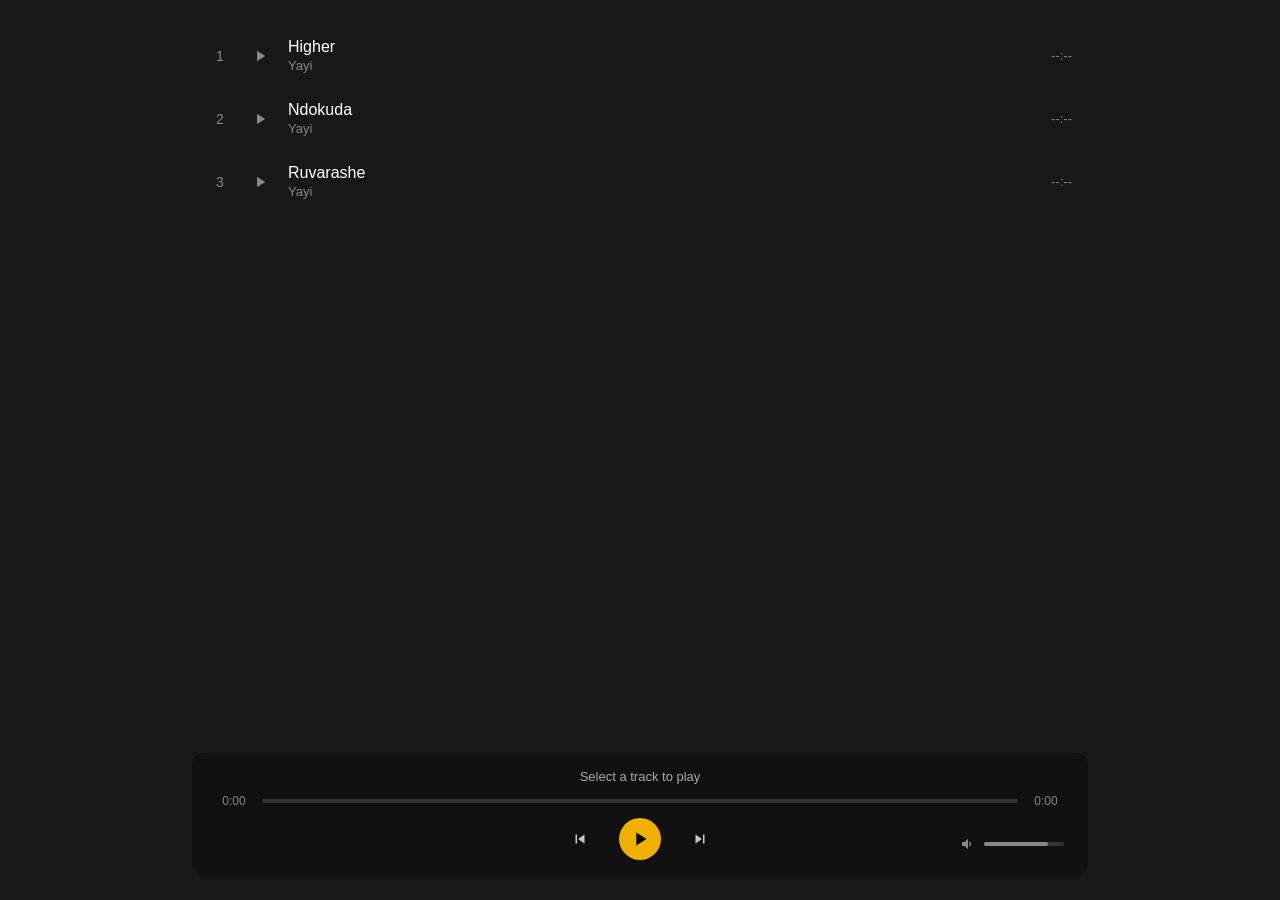
<file: yayi/player.html>
<!DOCTYPE html>
<html lang="en">
<head>
<meta charset="UTF-8">
<meta name="viewport" content="width=device-width, initial-scale=1.0">
<title>Yayi Music Player</title>
<style>
  * { margin: 0; padding: 0; box-sizing: border-box; }

  body {
    background: #181818;
    color: #fff;
    font-family: 'Helvetica Neue', Helvetica, Arial, sans-serif;
    display: flex;
    flex-direction: column;
    height: 100vh;
    overflow: hidden;
  }

  .player-wrap {
    display: flex;
    flex-direction: column;
    height: 100%;
    max-width: 960px;
    margin: 0 auto;
    width: 100%;
    padding: 24px 32px;
  }

  .track-list {
    flex: 1;
    overflow-y: auto;
    margin-bottom: 16px;
  }

  .track-list::-webkit-scrollbar { width: 4px; }
  .track-list::-webkit-scrollbar-track { background: transparent; }
  .track-list::-webkit-scrollbar-thumb { background: #444; border-radius: 2px; }

  .track {
    display: flex;
    align-items: center;
    padding: 14px 16px;
    border-radius: 8px;
    cursor: pointer;
    transition: background .2s;
    gap: 16px;
  }

  .track:hover { background: rgba(255,255,255,.06); }
  .track.active { background: rgba(240,176,0,.1); }

  .track-num {
    width: 24px;
    text-align: center;
    font-size: 14px;
    color: #888;
    flex-shrink: 0;
  }

  .track.active .track-num,
  .track:hover .track-num { color: #f0b000; }

  .track-icon {
    width: 24px;
    height: 24px;
    flex-shrink: 0;
    display: flex;
    align-items: center;
    justify-content: center;
  }

  .track-icon svg { fill: #888; width: 18px; height: 18px; }
  .track.active .track-icon svg { fill: #f0b000; }
  .track:hover .track-icon svg { fill: #fff; }

  .bars {
    display: none;
    gap: 2px;
    align-items: flex-end;
    height: 16px;
  }

  .bars span {
    display: block;
    width: 3px;
    background: #f0b000;
    border-radius: 1px;
    animation: eq 0.6s ease-in-out infinite alternate;
  }

  .bars span:nth-child(1) { height: 6px; animation-delay: 0s; }
  .bars span:nth-child(2) { height: 12px; animation-delay: 0.2s; }
  .bars span:nth-child(3) { height: 8px; animation-delay: 0.4s; }

  @keyframes eq {
    0% { height: 4px; }
    100% { height: 16px; }
  }

  .track.active.playing .bars { display: flex; }
  .track.active.playing .play-icon { display: none; }
  .track.active:not(.playing) .bars { display: none; }

  .track-info { flex: 1; min-width: 0; }

  .track-title {
    font-size: 16px;
    font-weight: 500;
    white-space: nowrap;
    overflow: hidden;
    text-overflow: ellipsis;
  }

  .track-artist {
    font-size: 13px;
    color: #888;
    margin-top: 2px;
  }

  .track-duration {
    font-size: 13px;
    color: #888;
    flex-shrink: 0;
  }

  .controls {
    background: #111;
    border-radius: 12px;
    padding: 16px 24px;
    display: flex;
    flex-direction: column;
    gap: 10px;
  }

  .now-playing {
    text-align: center;
    font-size: 13px;
    color: #aaa;
    white-space: nowrap;
    overflow: hidden;
    text-overflow: ellipsis;
  }

  .now-playing strong { color: #fff; font-weight: 500; }

  .progress-row {
    display: flex;
    align-items: center;
    gap: 10px;
  }

  .time {
    font-size: 12px;
    color: #888;
    min-width: 36px;
    text-align: center;
    font-variant-numeric: tabular-nums;
  }

  .progress-bar {
    flex: 1;
    height: 4px;
    background: #333;
    border-radius: 2px;
    cursor: pointer;
    position: relative;
  }

  .progress-bar:hover { height: 6px; }

  .progress-fill {
    height: 100%;
    background: #f0b000;
    border-radius: 2px;
    width: 0%;
    position: relative;
    transition: width 0.1s linear;
  }

  .progress-fill::after {
    content: '';
    position: absolute;
    right: -5px;
    top: 50%;
    transform: translateY(-50%);
    width: 10px;
    height: 10px;
    background: #fff;
    border-radius: 50%;
    opacity: 0;
    transition: opacity .15s;
  }

  .progress-bar:hover .progress-fill::after { opacity: 1; }

  .btn-row {
    display: flex;
    align-items: center;
    justify-content: center;
    gap: 24px;
  }

  .ctrl-btn {
    background: none;
    border: none;
    cursor: pointer;
    padding: 6px;
    display: flex;
    align-items: center;
    justify-content: center;
    transition: transform .15s;
  }

  .ctrl-btn:hover { transform: scale(1.1); }
  .ctrl-btn:active { transform: scale(0.95); }
  .ctrl-btn svg { fill: #ccc; }
  .ctrl-btn:hover svg { fill: #fff; }
  .ctrl-btn.play-pause svg { fill: #fff; }
  .ctrl-btn.play-pause { background: #f0b000; border-radius: 50%; padding: 10px; }
  .ctrl-btn.play-pause:hover { background: #ffca28; }
  .ctrl-btn.play-pause svg { fill: #000; width: 22px; height: 22px; }

  .volume-row {
    display: flex;
    align-items: center;
    justify-content: flex-end;
    gap: 8px;
    position: absolute;
    right: 24px;
    bottom: 24px;
  }

  .volume-bar {
    width: 80px;
    height: 4px;
    background: #333;
    border-radius: 2px;
    cursor: pointer;
  }

  .volume-fill {
    height: 100%;
    background: #888;
    border-radius: 2px;
    width: 80%;
  }

  .controls { position: relative; }
</style>
</head>
<body>

<div class="player-wrap">
  <div class="track-list" id="trackList"></div>
  <div class="controls">
    <div class="now-playing" id="nowPlaying">Select a track to play</div>
    <div class="progress-row">
      <span class="time" id="curTime">0:00</span>
      <div class="progress-bar" id="progressBar">
        <div class="progress-fill" id="progressFill"></div>
      </div>
      <span class="time" id="totalTime">0:00</span>
    </div>
    <div class="btn-row">
      <button class="ctrl-btn" id="prevBtn" aria-label="Previous">
        <svg width="18" height="18" viewBox="0 0 24 24"><path d="M6 6h2v12H6zm3.5 6l8.5 6V6z"/></svg>
      </button>
      <button class="ctrl-btn play-pause" id="playBtn" aria-label="Play">
        <svg id="iconPlay" width="22" height="22" viewBox="0 0 24 24"><path d="M8 5v14l11-7z"/></svg>
        <svg id="iconPause" width="22" height="22" viewBox="0 0 24 24" style="display:none"><path d="M6 19h4V5H6zm8-14v14h4V5z"/></svg>
      </button>
      <button class="ctrl-btn" id="nextBtn" aria-label="Next">
        <svg width="18" height="18" viewBox="0 0 24 24"><path d="M6 18l8.5-6L6 6v12zm10-12v12h2V6z"/></svg>
      </button>
    </div>
    <div class="volume-row">
      <svg width="16" height="16" viewBox="0 0 24 24" fill="#888"><path d="M3 9v6h4l5 5V4L7 9H3zm13.5 3c0-1.77-1.02-3.29-2.5-4.03v8.05c1.48-.73 2.5-2.25 2.5-4.02z"/></svg>
      <div class="volume-bar" id="volumeBar">
        <div class="volume-fill" id="volumeFill"></div>
      </div>
    </div>
  </div>
</div>

<audio id="audio" preload="metadata"></audio>

<script>
const tracks = [
  { title: 'Higher', artist: 'Yayi', src: 'audio/higher.mp3' },
  { title: 'Ndokuda', artist: 'Yayi', src: 'audio/ndokuda.mp3' },
  { title: 'Ruvarashe', artist: 'Yayi', src: 'audio/ruvarashe.mp3' }
];

const audio = document.getElementById('audio');
const trackList = document.getElementById('trackList');
const playBtn = document.getElementById('playBtn');
const prevBtn = document.getElementById('prevBtn');
const nextBtn = document.getElementById('nextBtn');
const progressBar = document.getElementById('progressBar');
const progressFill = document.getElementById('progressFill');
const curTime = document.getElementById('curTime');
const totalTime = document.getElementById('totalTime');
const nowPlaying = document.getElementById('nowPlaying');
const iconPlay = document.getElementById('iconPlay');
const iconPause = document.getElementById('iconPause');
const volumeBar = document.getElementById('volumeBar');
const volumeFill = document.getElementById('volumeFill');

let currentIndex = -1;
let isPlaying = false;

function fmt(s) {
  if (isNaN(s)) return '0:00';
  const m = Math.floor(s / 60);
  const sec = Math.floor(s % 60);
  return m + ':' + (sec < 10 ? '0' : '') + sec;
}

function renderTracks() {
  trackList.innerHTML = tracks.map((t, i) => `
    <div class="track${i === currentIndex ? ' active' : ''}${i === currentIndex && isPlaying ? ' playing' : ''}" data-index="${i}">
      <span class="track-num">${i + 1}</span>
      <div class="track-icon">
        <svg class="play-icon" viewBox="0 0 24 24"><path d="M8 5v14l11-7z"/></svg>
        <div class="bars"><span></span><span></span><span></span></div>
      </div>
      <div class="track-info">
        <div class="track-title">${t.title}</div>
        <div class="track-artist">${t.artist}</div>
      </div>
      <span class="track-duration" id="dur-${i}">--:--</span>
    </div>
  `).join('');

  trackList.querySelectorAll('.track').forEach(el => {
    el.addEventListener('click', () => {
      const idx = parseInt(el.dataset.index);
      if (idx === currentIndex) {
        togglePlay();
      } else {
        loadTrack(idx);
        audio.play();
        isPlaying = true;
        updatePlayIcon();
        renderTracks();
      }
    });
  });
}

function loadTrack(idx) {
  currentIndex = idx;
  const t = tracks[idx];
  audio.src = t.src;
  nowPlaying.innerHTML = 'Now Playing: <strong>' + t.title + '</strong> &mdash; ' + t.artist;
}

function togglePlay() {
  if (currentIndex === -1) {
    loadTrack(0);
  }
  if (isPlaying) {
    audio.pause();
  } else {
    audio.play();
  }
  isPlaying = !isPlaying;
  updatePlayIcon();
  renderTracks();
}

function updatePlayIcon() {
  iconPlay.style.display = isPlaying ? 'none' : 'block';
  iconPause.style.display = isPlaying ? 'block' : 'none';
}

playBtn.addEventListener('click', togglePlay);

prevBtn.addEventListener('click', () => {
  if (currentIndex <= 0) return;
  loadTrack(currentIndex - 1);
  audio.play();
  isPlaying = true;
  updatePlayIcon();
  renderTracks();
});

nextBtn.addEventListener('click', () => {
  if (currentIndex >= tracks.length - 1) return;
  loadTrack(currentIndex + 1);
  audio.play();
  isPlaying = true;
  updatePlayIcon();
  renderTracks();
});

audio.addEventListener('timeupdate', () => {
  if (!audio.duration) return;
  const pct = (audio.currentTime / audio.duration) * 100;
  progressFill.style.width = pct + '%';
  curTime.textContent = fmt(audio.currentTime);
  totalTime.textContent = fmt(audio.duration);
});

audio.addEventListener('ended', () => {
  if (currentIndex < tracks.length - 1) {
    loadTrack(currentIndex + 1);
    audio.play();
    renderTracks();
  } else {
    isPlaying = false;
    updatePlayIcon();
    renderTracks();
  }
});

audio.addEventListener('pause', () => {
  isPlaying = false;
  updatePlayIcon();
  renderTracks();
});

audio.addEventListener('play', () => {
  isPlaying = true;
  updatePlayIcon();
  renderTracks();
});

progressBar.addEventListener('click', (e) => {
  if (!audio.duration) return;
  const rect = progressBar.getBoundingClientRect();
  const pct = (e.clientX - rect.left) / rect.width;
  audio.currentTime = pct * audio.duration;
});

volumeBar.addEventListener('click', (e) => {
  const rect = volumeBar.getBoundingClientRect();
  const pct = Math.max(0, Math.min(1, (e.clientX - rect.left) / rect.width));
  audio.volume = pct;
  volumeFill.style.width = (pct * 100) + '%';
});

audio.volume = 0.8;
volumeFill.style.width = '80%';

renderTracks();
</script>
</body>
</html>
</file>
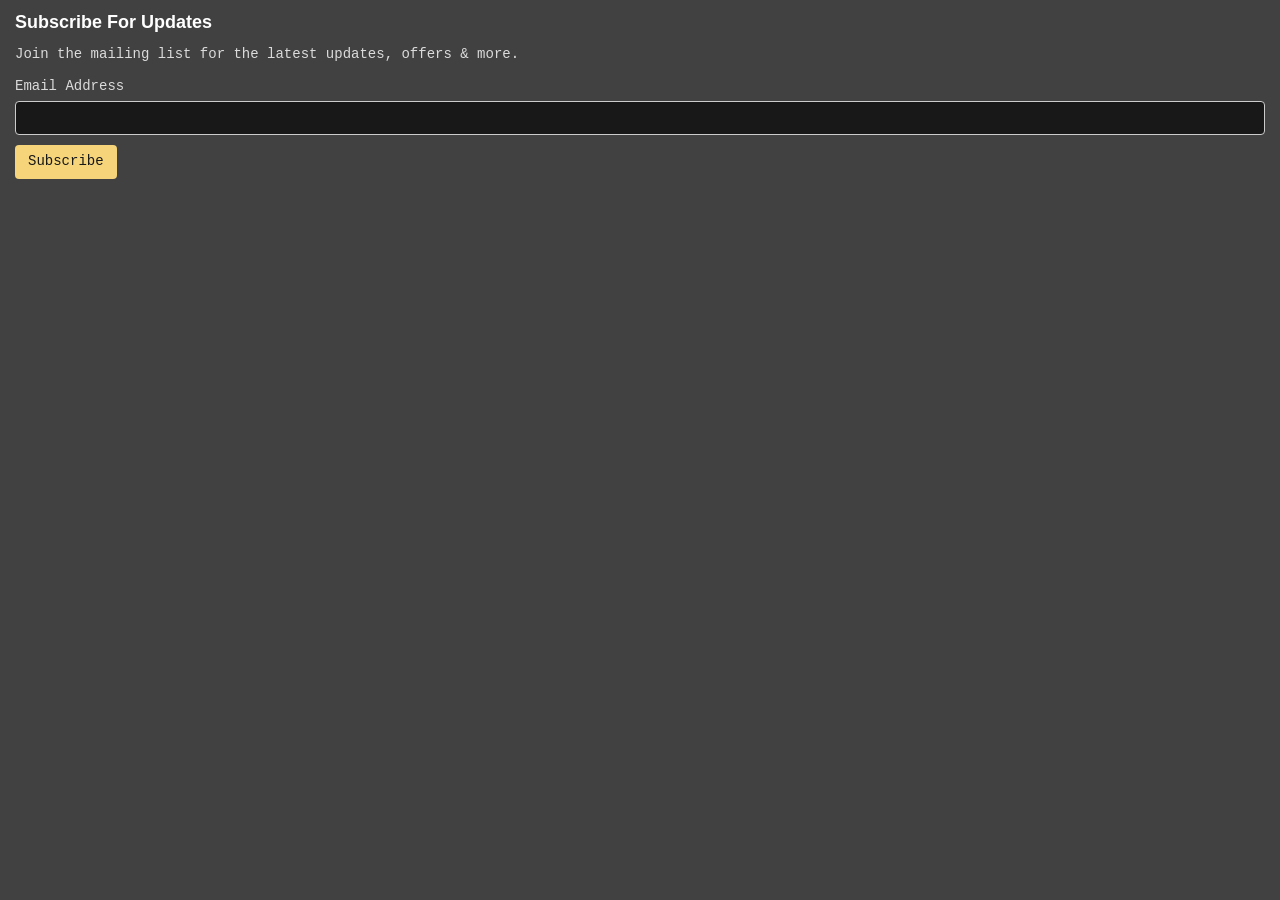
<file: yayi/subscribers.html>
<!DOCTYPE html>
<!-- saved from url=(1144)https://www.contactcollection.com/subscribers?pageId=mwkiy&compId=comp-ks9b21ba&viewerCompId=comp-ks9b21ba&siteRevision=72&viewMode=site&deviceType=desktop&locale=en&tz=America%2FChicago&regionalLanguage=en&width=386&height=215&instance=qjtZTbuMG9LTRxQD5vAuOeOzKDo2HXmRmmYZVS7jaNE.[base64]&currency=USD&currentCurrency=USD&commonConfig=%7B%22brand%22%3A%22wix%22%2C%22host%22%3A%22VIEWER%22%2C%22bsi%22%3A%22b1309a47-ed79-441a-b41c-09e0733f2cde%7C1%22%2C%22siteRevision%22%3A%2272%22%2C%22renderingFlow%22%3A%22NONE%22%2C%22language%22%3A%22en%22%2C%22locale%22%3A%22en-us%22%2C%22BSI%22%3A%22b1309a47-ed79-441a-b41c-09e0733f2cde%7C1%22%7D&currentRoute=.%2F&vsi=eebf3676-ecc4-4a04-a3bd-2117773e7312 -->
<html><head><meta http-equiv="Content-Type" content="text/html; charset=UTF-8"><style type="text/css">@charset "UTF-8";[ng\:cloak],[ng-cloak],[data-ng-cloak],[x-ng-cloak],.ng-cloak,.x-ng-cloak,.ng-hide:not(.ng-hide-animate){display:none !important;}ng\:form{display:block;}.ng-animate-shim{visibility:hidden;}.ng-anchor{position:absolute;}</style>
  <title>Contact Collection</title>
  <link rel="stylesheet" media="all" href="./application-a8c1827015782954ad1b533068e4d159ab1f4bac9010e657f6ec617ffdb5bc00.css">
  <meta name="viewport" content="width=device-width, initial-scale=1, maximum-scale=1">
  <script type="text/javascript" src="./wix.min.js"></script>
<style wix-style="">.Title{ font:normal normal normal 45px/1.4em helvetica-w01-bold,sans-serif; } .Menu{ font:normal normal bold 13px/1.4em helvetica-w01-roman,sans-serif; } .Page-title{ font:normal normal normal 35px/1.4em helvetica-w01-bold,sans-serif; } .Heading-XL{ font:normal normal normal 60px/1.4em open sans,sans-serif; } .Heading-L{ font:normal normal bold 40px/1.4em open sans,sans-serif; } .Heading-M{ font:normal normal normal 20px/1.4em helvetica-w01-light,sans-serif; } .Heading-S{ font:normal normal bold 18px/1.4em helvetica-w01-bold,sans-serif; } .Body-L{ font:normal normal normal 14px/1.4em helvetica-w01-light,sans-serif; } .Body-M{ font:normal normal normal 14px/1.4em courier new,courier-ps-w01,monospace; } .Body-S{ font:normal normal normal 12px/1.4em courier new,courier-ps-w01,monospace; } .Body-XS{ font:normal normal normal 10px/1.4em courier new,courier-ps-w01,monospace; } }</style><link type="text/css" rel="stylesheet" href="./fonts.hz267ac7fkkfb3a18o8z.css"><link type="text/css" rel="stylesheet" href="./wixMadefor.j95mkaziqjnrn77aekr8.css"><link type="text/css" rel="stylesheet" href="./google.kuw5gk7jh0nwy00zmif1.css"><style>:focus {
    outline: none;
}

.js-focus-visible .focus-visible:focus,
.js-focus-visible .focus-visible:focus ~ .wixSdkShowFocusOnSibling
{
    box-shadow: inset 0 0 0 1px rgba(255, 255, 255, 0.9), 0 0 1px 2px #3899EC;
}
</style><script src="./focus-visible.min.js" id="dynamic_script_FOCUS_VISIBLE"></script></head>
<body class="js-focus-visible">
  <style wix-style="">
  .subscribe {
    border: solid 1px rgba(245,212,122,1);
    background-color: rgba(65,65,65,1);
  }
  span.header {
    font:normal normal bold 18px/1.4em helvetica-w01-bold,sans-serif;;
    color: rgba(255,255,255,1);
  }
  span.sub-header {
    font:normal normal normal 14px/1.4em courier new,courier-ps-w01,monospace;;
    color: rgba(219,219,219,1);
  }
  div.form-group label {
    font:normal normal normal 14px/1.4em courier new,courier-ps-w01,monospace;;
    color: rgba(219,219,219,1);
  }
  div.checkbox label, div.checkbox label p, div.checkbox label ul {
    font:normal normal normal 14px/1.4em courier new,courier-ps-w01,monospace;;
    color: rgba(219,219,219,1);
  }
  div.checkbox label a { color: rgba(219,219,219,1); }
  p.opt-in-msg, p.opt-in-msg p, p.opt-in-msg ul {
    font:normal normal normal 14px/1.4em courier new,courier-ps-w01,monospace;;
    color: rgba(219,219,219,1);
  }
  p.opt-in-msg a { color: rgba(219,219,219,1); }
  div.form-group .form-control {
    font:normal normal normal 14px/1.4em courier new,courier-ps-w01,monospace;;
    color: rgba(219,219,219,1);
    background-color: rgba(24,24,24,1);
    border: 1px solid rgba(204,12,NaN,1);
  }
  div.form-group .form-control::-webkit-input-placeholder { /* Chrome/Opera/Safari */
    font:normal normal normal 14px/1.4em courier new,courier-ps-w01,monospace;;
    color: rgba(219,219,219,1);
  }
  div.form-group .form-control::-moz-placeholder { /* Firefox 19+ */
    font:normal normal normal 14px/1.4em courier new,courier-ps-w01,monospace;; color: rgba(219,219,219,1);
  }
  div.form-group .form-control:-ms-input-placeholder { /* IE 10+ */
    font:normal normal normal 14px/1.4em courier new,courier-ps-w01,monospace;; color: rgba(219,219,219,1);
  }
  div.form-group .form-control:-moz-placeholder { /* Firefox 18- */
    font:normal normal normal 14px/1.4em courier new,courier-ps-w01,monospace;; color: rgba(219,219,219,1);
  }
  .btn-submit {
    background-color: rgba(245,212,122,1);
    color: rgba(24,24,24,1);
    font:normal normal normal 14px/1.4em courier new,courier-ps-w01,monospace;;
  }
  .btn-submit:hover {
    background-color: rgba(240,176,0,1);
    color: rgba(24,24,24,1);
  }
  .success-message {
    font:normal normal normal 14px/1.4em helvetica-w01-light,sans-serif;;
    color: rgba(219,219,219,1);
  }
  div.subscribe .form-control.ng-invalid.ng-touched { border: 2px solid rgba(232,92,65,1); }
  div.subscribe .ng-submitted .form-control.ng-invalid { border: 2px solid rgba(232,92,65,1); }
  div.subscribe div.checkbox .ng-invalid.ng-touched { outline: 1px solid rgba(232,92,65,1); }
  div.subscribe .ng-submitted div.checkbox .ng-invalid { outline: 1px solid rgba(232,92,65,1); }
</style>
<div class="main-wrapper" data-expired="false" data-failed="false" data-has-fields="false" data-layout="0" ng-app="subscribeApp"><div class="container-fluid subscribe" id="subscribeFormHolder" ng-controller="SubscribeFormController" style="border-style: none;"><div class="row" ng-hide="showThanks"><div class="col-sm-12"><span class="header" id="subscribeHeader" ng-show="viewSettings.showHeader">Subscribe For Updates</span></div></div><div class="row" ng-hide="showThanks"><div class="col-sm-12"><span class="sub-header" id="subscribeSubHeader" ng-show="viewSettings.showSubHeader">Join the mailing list for the latest updates, offers &amp; more.</span></div></div><div class="row" ng-hide="showThanks"><div class="col-sm-12"><form name="subscribeForm" novalidate="" role="form" class="ng-pristine ng-invalid ng-invalid-required ng-valid-email"><div class="form-group ng-hide" id="firstNameHolder" ng-show="viewSettings.showFirstName"><label class="lbl-f" for="first_name" id="lblFirstName" ng-hide="viewSettings.showLabels">First Name</label><input class="form-control ng-pristine ng-untouched ng-valid ng-empty ng-valid-required" id="txtFirstName" ng-model="subscriber.firstName" ng-required="viewSettings.firstNameRequired" type="text"></div><div class="form-group ng-hide" id="lastNameHolder" ng-show="viewSettings.showLastName"><label class="lbl-f" for="last_name" id="lblLastName" ng-hide="viewSettings.showLabels">Last Name</label><input class="form-control ng-pristine ng-untouched ng-valid ng-empty ng-valid-required" id="txtLastName" ng-model="subscriber.lastName" ng-required="viewSettings.lastNameRequired" type="text"></div><!----><div class="form-group" ng-show="buttonIsUnder()"><label class="lbl-f" for="email" ng-hide="viewSettings.showLabels">Email Address</label><input class="form-control txtEmail ng-pristine ng-untouched ng-empty ng-valid-email ng-invalid ng-invalid-required" ng-model="subscriber.email" required="" type="email"></div><!----><div ng-if="buttonIsUnder()"><!----></div><!----><button class="btn btn-default btn-submit" ng-click="subscribe()" ng-show="buttonIsUnder()" type="submit">Subscribe</button><div class="form-group ng-hide" ng-hide="buttonIsUnder()"><label class="lbl-f" for="email" id="lblEmail" ng-hide="viewSettings.showLabels">Email Address</label><div class="row"><div class="col-xs-7 no-padding-right"><input class="form-control txtEmail ng-pristine ng-untouched ng-empty ng-valid-email ng-invalid ng-invalid-required" ng-model="subscriber.email" required="" type="email"></div><div class="col-xs-5 btn-holder"><button class="btn btn-default btn-submit pull-right" ng-click="subscribe()" type="submit">Subscribe</button></div></div></div><!----></form></div></div><!----><div class="message-container hide"><!----><!----></div></div></div>
  <script src="./jquery-1.12.4.min.js" crossorigin="anonymous"></script>
  <script src="./application-4280400ce8a8aa46dacd0c44ce4894f2b5b56d23c5ac459ec8c221c5197fc246.js"></script>


</body></html>
</file>
